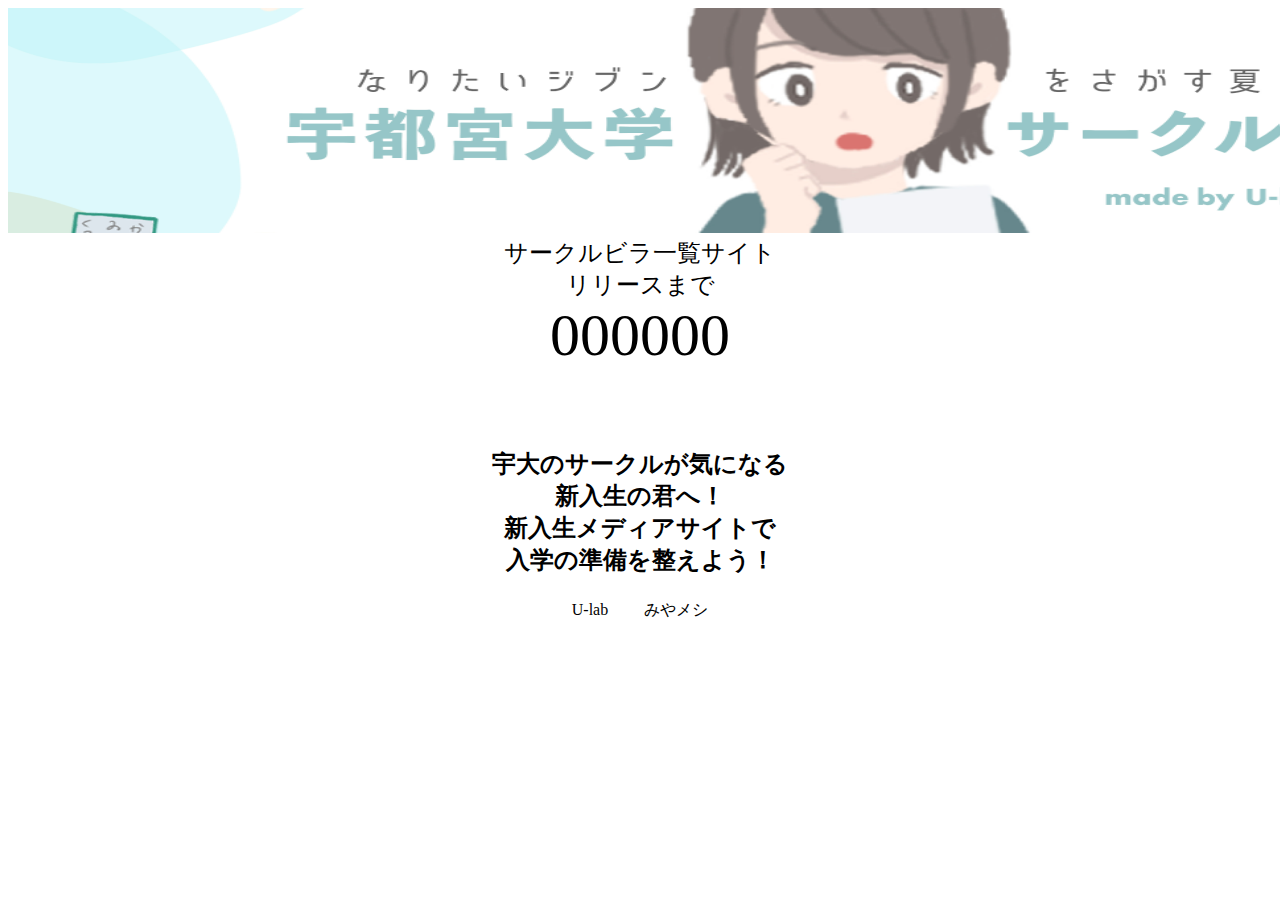
<file: countdown.html>
<!DOCTYPE html>
<html lang="ja">
    <head>
        <meta charset="UTF-8">
        <link rel="stylesheet" href="countdown.css">
        <title>カウントダウン</title>
    </head>
    <body>
        <div class="top-wrapper">
            <img src="新歓サイトトップ画像.png" width="1690" height="225">
        </div>

        <div class="countdown-comment">
            サークルビラ一覧サイト<br>
            リリースまで
        </div>

        
        <div id="result" class="countdown-timer"></div>
        <script src="countdown.js"></script><br><br><br>

        <p class="concept">
            宇大のサークルが気になる<br>
            新入生の君へ！<br>
            新入生メディアサイトで<br>
            入学の準備を整えよう！
        </p>

        <div class="footer-link">
            <div class="footer-link-item">U-lab 　　みやメシ</div>
        </div>
    </body>
</html>
</file>
<file: countdown.css>
.top-wrapper{

}

.top-wrapper-img{
    width: 100%;
    height: auto;
}

@media screen and(min-width:460px){
    .top-wrapper-img{
        width: 1960px;
        height: auto;
    }

    .countdown-comment{
        font-size: 48px;
    }
}

.countdown-comment{
    text-align: center;
    font-size: 24px;
}

.countdown-timer{
    text-align: center;
    font-size: 60px;
}

.concept{
    text-align: center;
    font-size: 24px;
    font-weight: bolder;
}

.button{
    text-align: center;
    font-size: 24px;
    padding-bottom: 24px;
    padding-top: 24px;
}

.footer-link{
    text-align: center;
}

.font-body{
    font-family: "M PLUS 1p", ui-sans-serif, system-ui, -apple-system, BlinkMacSystemFont, "Segoe UI", Roboto, "Helvetica Neue", Arial, "Noto Sans", sans-serif, "Apple Color Emoji", "Segoe UI Emoji", "Segoe UI Symbol", "Noto Color Emoji";
}
</file>
